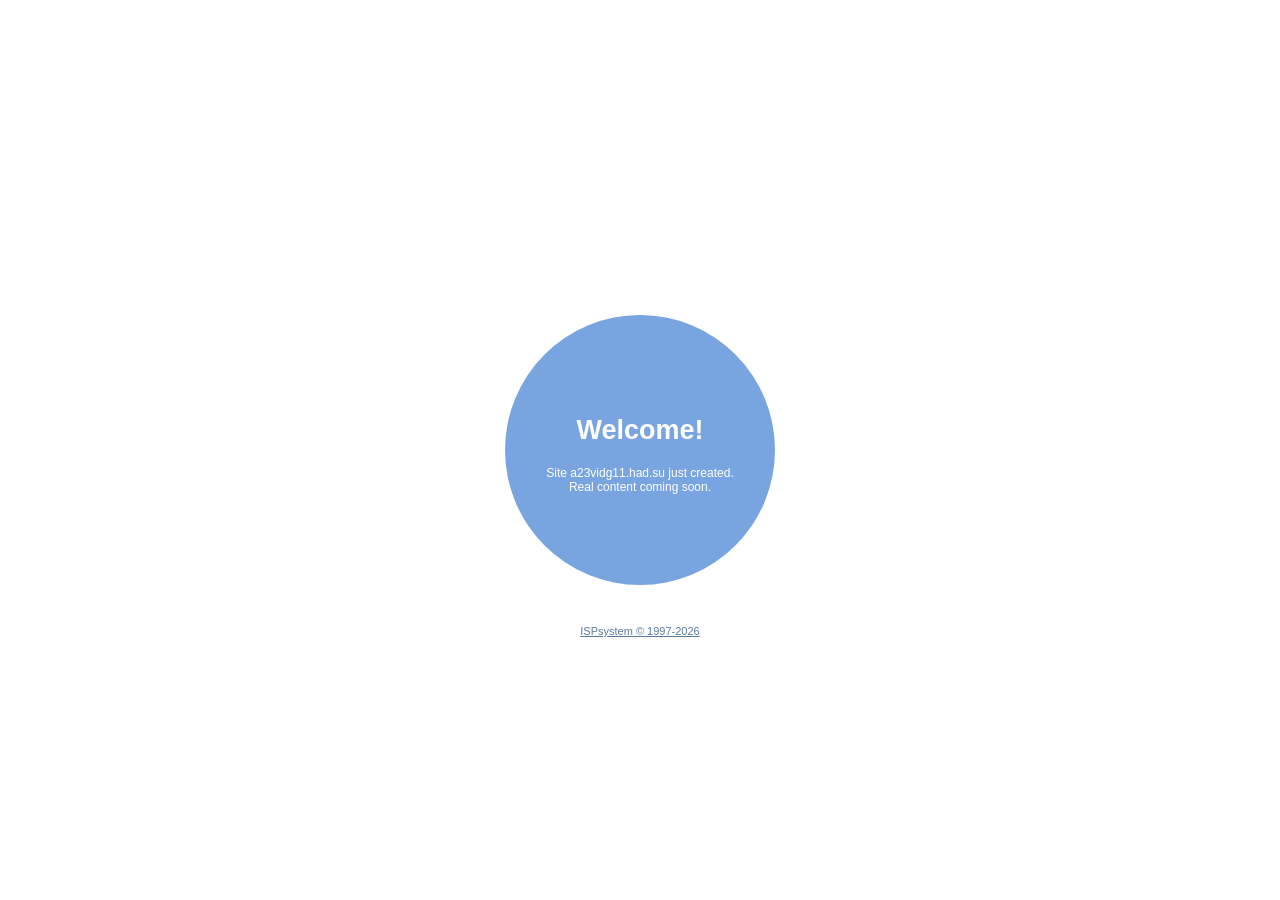
<file: www/a23vidg11.had.su/index.html>
<!DOCTYPE html>
<html>
<head>
  <title>Welcome!</title>
  <meta http-equiv="Content-Type" content="text/html; charset=UTF-8">
  <style>
    * {
      margin: 0;
      padding: 0;
      border: 0 none;
      background: none;
    }
    body {
      font-weight: normal;
      font-size: 11px;
      font-family: Arial;
    }
    #login-wrapper {
      width: 270px;
      left: 50%;
      margin-left: -135px;
      position: absolute;
      margin-top: -135px;
      top: 50%;
    }
    #login-form {
      width: 270px;
      background: #78a5df;
      height: 270px;
      -webkit-border-radius: 135px;
      -moz-border-radius: 135px;
      border-radius: 135px;
    }
    ul li {
      list-style: none;
    }
    .body-login-form .tab-content {
      position: inherit;
      padding: inherit;
    }
    .b-title {
      text-align: center;
      padding-top: 100px;
      color: white;
      margin-bottom: 20px;
      font-size: 27px;
    }
    .b-content {
      font-size: 12px;
      color: #FFF;
      text-align: center;
    }
    .b-copyright {
      margin-top: 40px;
      text-align: center;
    }
    .b-copyright__link {
      color: #587b9d;
    }
    .b-text_lang_ru {
      display: none;
    }
  </style>
</head>
<body class="body-login-form">
<div id="main-wrapper">
  <div id="overlay" class="hide"></div>
  <div id="content" class="tab-content active" data-tabid="tab1"><div id="login-wrapper">
    <div id="login-form">
      <div id="login-form-form">
        <h2 class="b-title b-text b-text_lang_en">Welcome!</h2>
        <h2 class="b-title b-text b-text_lang_ru">Приветствуем!</h2>
        <div class="b-content">
          <span class="b-text b-text_lang_en">Site a23vidg11.had.su just created.</span>
          <span class="b-text b-text_lang_ru">Сайт a23vidg11.had.su только что создан.</span>
          <br/>
          <span class="b-text b-text_lang_en">Real content coming soon.</span>
          <span class="b-text b-text_lang_ru">Содержимое появится позже.</span>
        </div>
      </div>
    </div>
    <div class="b-copyright">
      <a class="b-copyright__link" href="http://ispsystem.com/external/ispmanager.html" target="_blank">ISPsystem © 1997-<script type="text/javascript">document.write(new Date().getFullYear())</script></a>
    </div>
    <div id="error-log" style="display: none;"></div>
  </div></div>
</div>
<script type="text/javascript">
  var platformLanguage = navigator && (
      navigator.language ||
        navigator.browserLanguage ||
        navigator.systemLanguage ||
        navigator.userLanguage ||
        null ),
    elemsRU, elemsEN;
  if (platformLanguage.match("ru") && document.getElementsByClassName) {
    elemsRU = document.getElementsByClassName("b-text_lang_ru");
    elemsEN = document.getElementsByClassName("b-text_lang_en");
    var l = elemsEN.length;
    while(l--) {
      elemsEN[l].style.display = "none";
    }
    l = elemsRU.length;
    while(l--) {
      elemsRU[l].style.display = "block";
    }
    document.title = "Приветствуем!";
  }
</script>
</body>
</html>
</file>
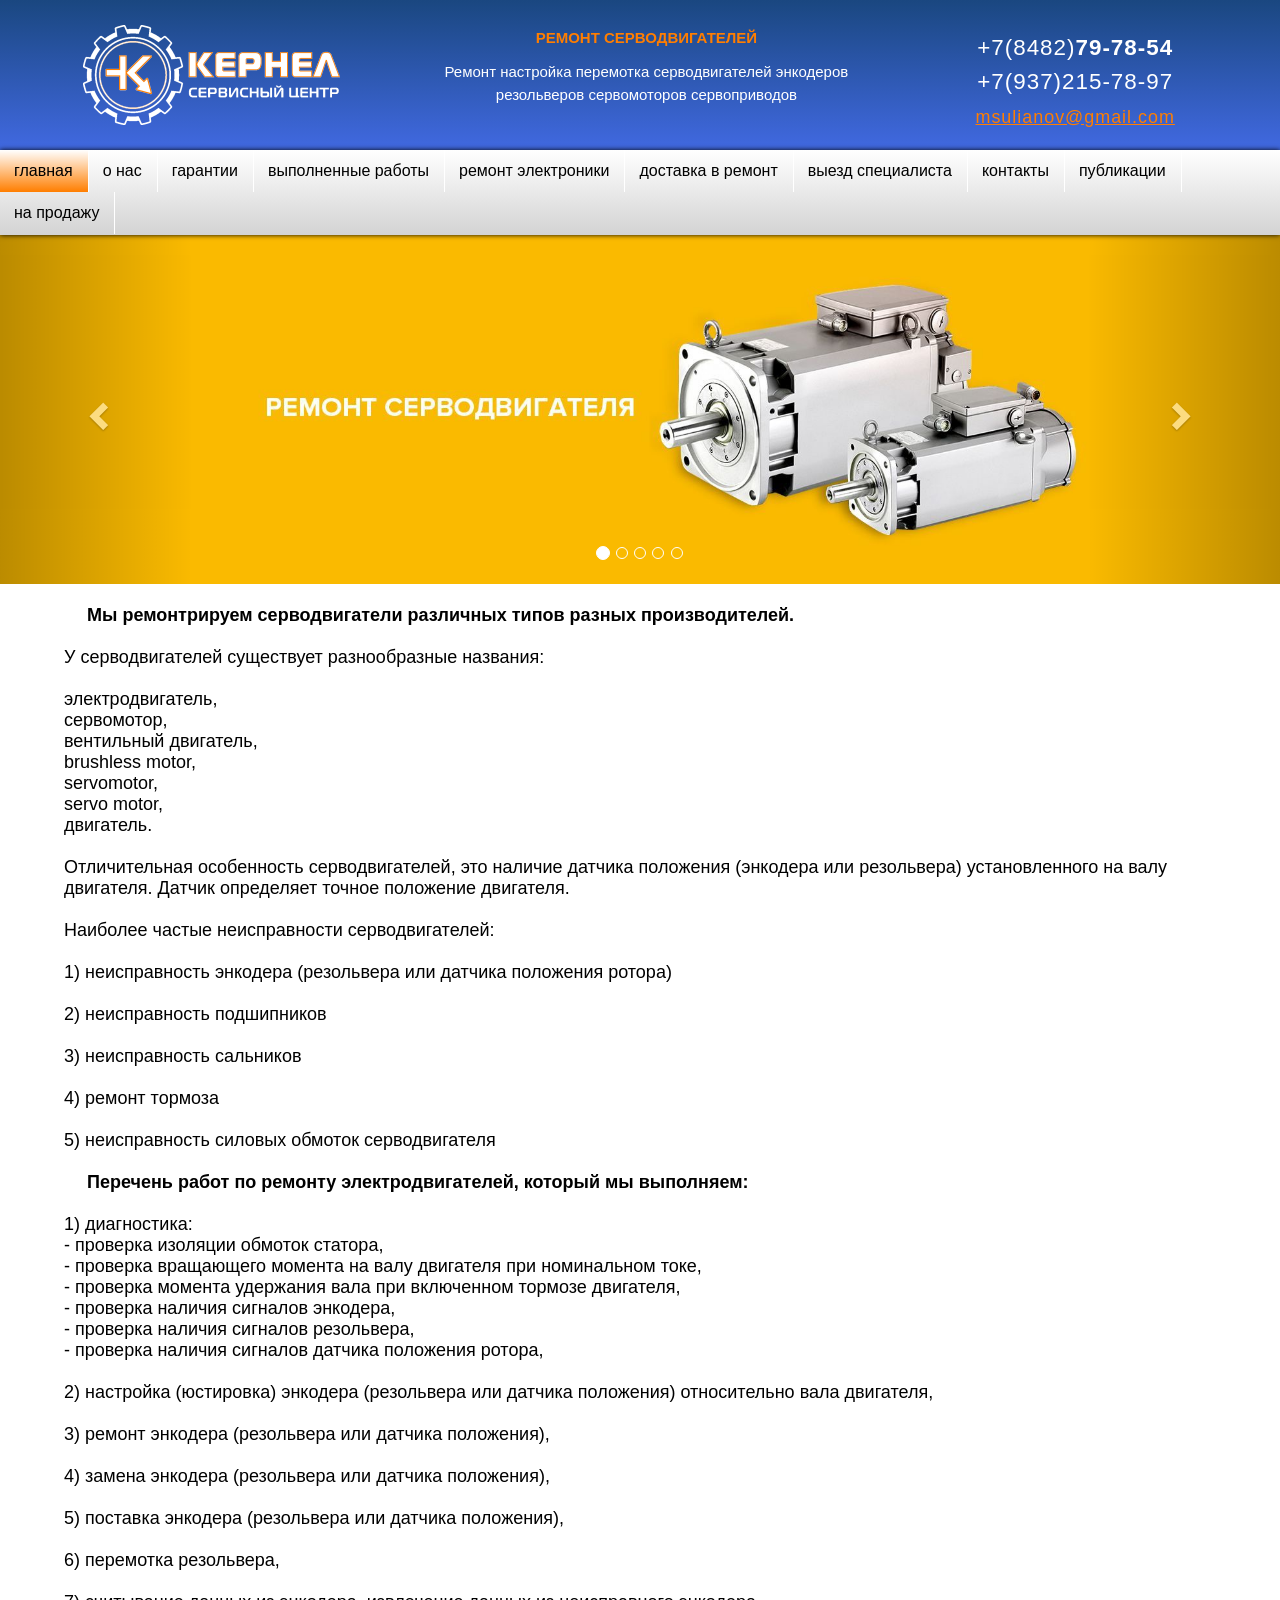
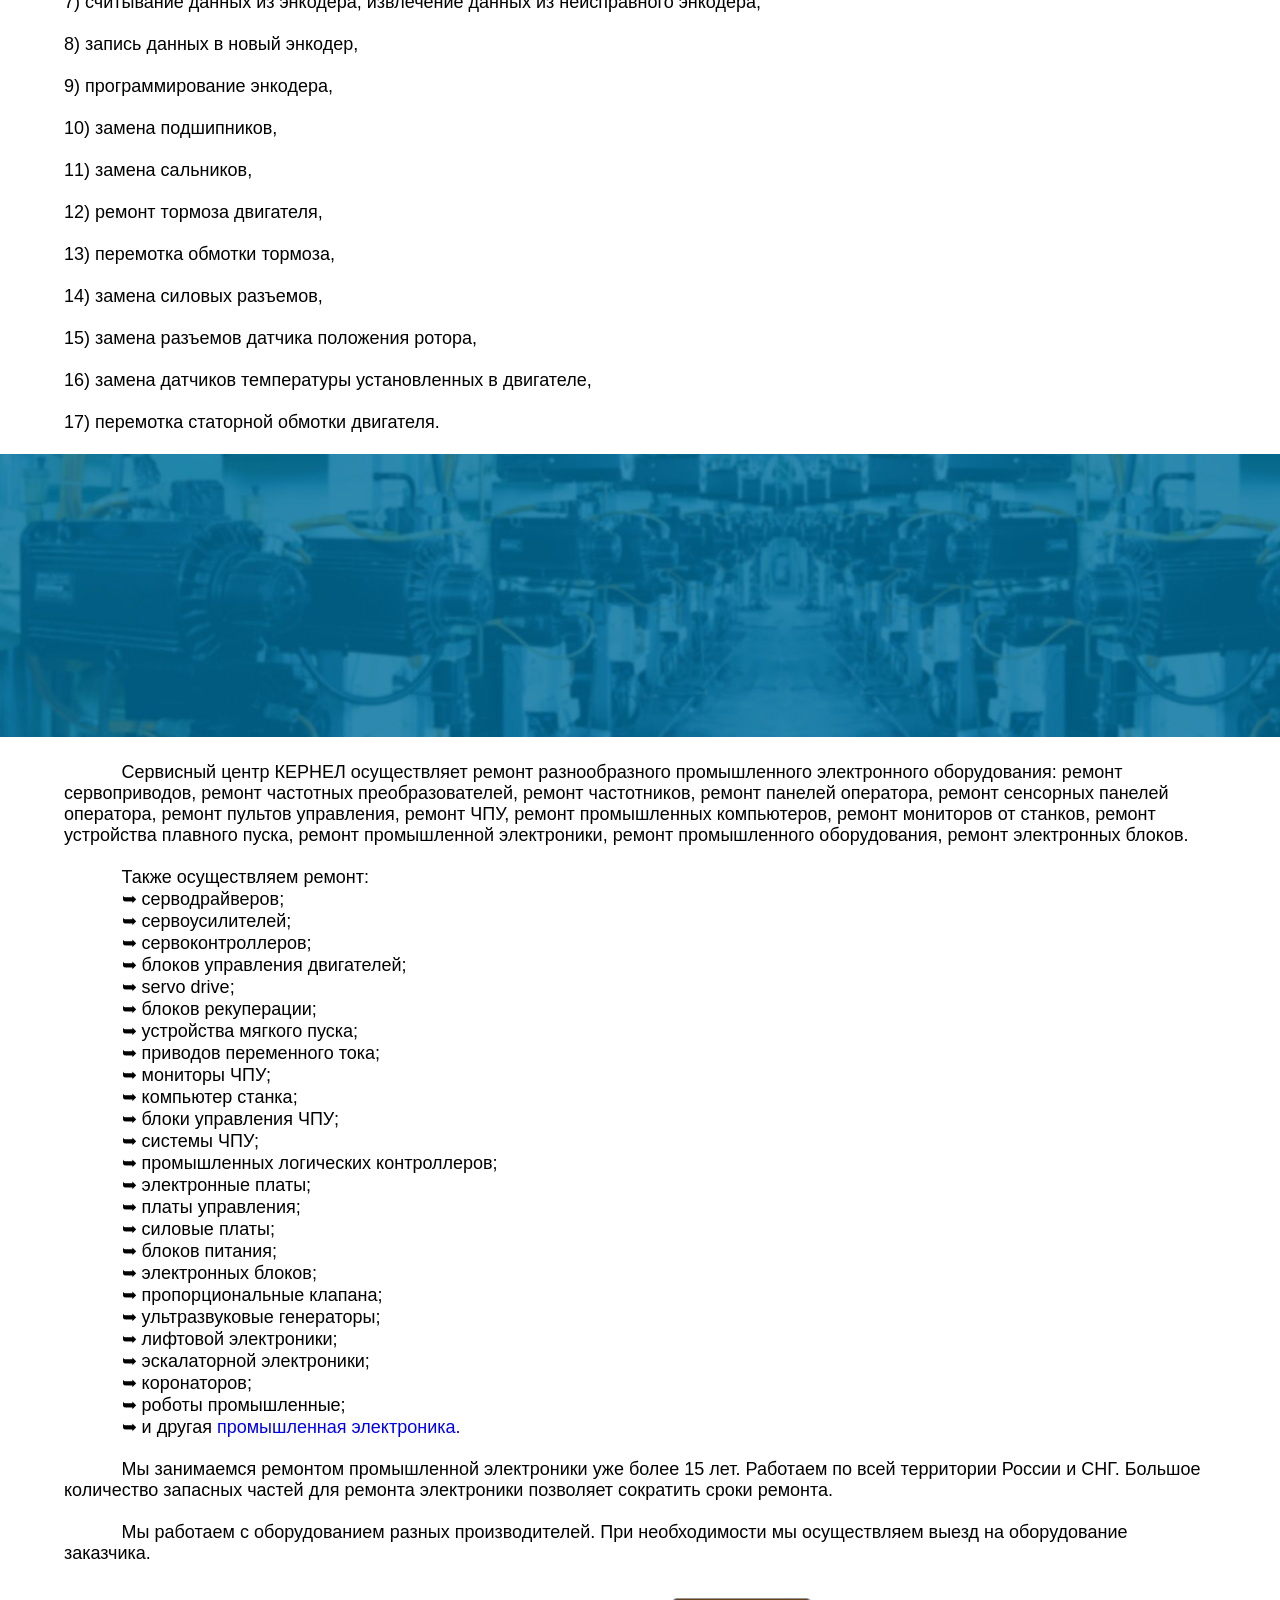
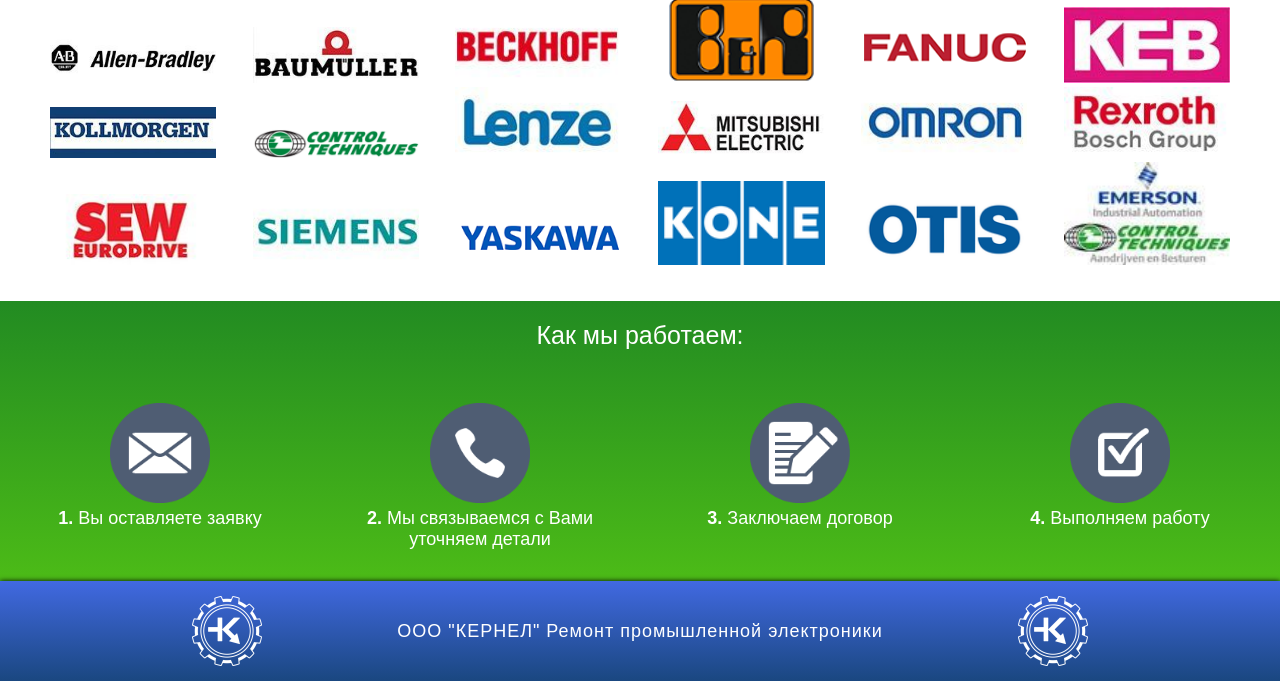
<file: www/glebwebsite.ru/index.html>
<!DOCTYPE html>
<html lang=ru>
<head>
<meta charset=utf-8 />
<title>Диагностика, ремонт, перемотка, настройка серводвигателей и сервомоторов</title>
<link rel="shortcut icon" type=image/png href=img/logo2.png>
<meta name=keywords content="Ремонт серводвигателей сервомоторов, перемотка, юстировка, настройка энкодеров резольверов, энкодера, датчика положения ротора" />
<meta name=description content="Сервисный центр производит: диагностика, ремонт, перемотка, настройка серводвигателей и сервомоторов" />
<link href=css/style.css rel=stylesheet>
</head>
<body>
<div class=container>
<header class=header>
<div class=h-logo><a href=https://www.remontservo.ru/><img src=img/logo1.png alt=KERNEL></a></div>
<div class=h-title>
<h1>РЕМОНТ СЕРВОДВИГАТЕЛЕЙ</h1>
<h2>Ремонт настройка перемотка серводвигателей энкодеров резольверов сервомоторов сервоприводов</h2>
</div>
<div class=h-contacts>
<p><a href=tel:++7(8482)79-78-54 style=color:#FFF;text-decoration:none;font-size:1em>+7(8482)<b>79-78-54</b></a><br>
<a href=tel:++7(8482)79-78-54 style=color:#FFF;text-decoration:none;font-size:1em>+7(937)215-78-97</a><br>
<a href=mailto:msulianov@gmail.com>msulianov@gmail.com</a></p>
</div>
</header>
<nav class=nav>
<div class=n-menu>
<ul class=menu>
<li><a style="background:#ff7e00;background:linear-gradient(to top,#FF7E00,white)" href=index.html>главная</a></li>
<li><a href=pages/about_us.html>о нас</a></li>
<li><a href=pages/guarantees.html>гарантии</a></li>
<li><a href=pages/our-works.html>выполненные работы</a></li>
<li><a href=pages/repairs.html>ремонт электроники</a></li>
<li><a href=pages/delivery.html>доставка в ремонт</a></li>
<li><a href=pages/departure.html>выезд специалиста</a></li>
<li><a href=pages/contacts.html>контакты</a></li>
<li><a href=pages/list-publications.html>публикации</a></li>
<li><a href=pages/sell.html>на продажу</a></li>
</ul>
</div>
</nav>
<main class=content>
<div id=carousel-example-generic class="carousel slide" data-ride=carousel>
<ol class=carousel-indicators>
<li data-target=#carousel-example-generic data-slide-to=0 class=active></li>
<li data-target=#carousel-example-generic data-slide-to=1></li>
<li data-target=#carousel-example-generic data-slide-to=2></li>
<li data-target=#carousel-example-generic data-slide-to=3></li>
<li data-target=#carousel-example-generic data-slide-to=4></li>
</ol>
<div class=carousel-inner role=listbox>
<div class="item active">
<img src=img/slider/kernel1.jpg alt="ремонт серводвигателя">
<div class=carousel-caption></div>
</div>
<div class=item>
<img src=img/slider/kernel2.jpg alt="настройка серводвигателя">
<div class=carousel-caption></div>
</div>
<div class=item>
<img src=img/slider/kernel3.jpg alt="перемотка серводвигателя">
<div class=carousel-caption></div>
</div>
<div class=item>
<img src=img/slider/kernel4.jpg alt="ремонт и настройка энкодера">
<div class=carousel-caption></div>
</div>
<div class=item>
<img src=img/slider/kernel5.jpg alt="перемотка резольвера и его настройка">
<div class=carousel-caption></div>
</div>
</div>
<a class="left carousel-control" href=#carousel-example-generic role=button data-slide=prev>
<span class="glyphicon glyphicon-chevron-left" aria-hidden=true></span>
<span class=sr-only>Previous</span>
</a>
<a class="right carousel-control" href=#carousel-example-generic role=button data-slide=next>
<span class="glyphicon glyphicon-chevron-right" aria-hidden=true></span>
<span class=sr-only>Next</span>
</a>
</div>
<div class=titlesw-unit style=text-indent:0>
<br>
<b style=padding-left:2%>Мы ремонтрируем серводвигатели различных типов разных производителей.</b><br><br>
<p style=font-size:18px;padding-left:0>
У серводвигателей существует разнообразные названия:<br><br> электродвигатель,
<br> сервомотор,
<br> вентильный двигатель,<br> brushless motor,<br> servomotor,
<br> servo motor,<br> двигатель.
<br><br> Отличительная особенность серводвигателей, это наличие датчика положения (энкодера или резольвера) установленного на валу двигателя. Датчик определяет точное положение двигателя. <br><br> Наиболее частые неисправности серводвигателей:<br><br> 1) неисправность энкодера (резольвера или датчика положения ротора)<br><br> 2) неисправность подшипников<br><br> 3) неисправность сальников<br><br> 4) ремонт тормоза<br><br> 5) неисправность силовых обмоток серводвигателя<br>
</p>
</div>
<div class=titlesw-unit style=text-indent:0>
<br>
<b style=padding-left:2%>Перечень работ по ремонту электродвигателей, который мы выполняем:</b><br><br>
<p style=font-size:18px;padding-left:0>
1) диагностика:<br> - проверка изоляции обмоток статора,<br> - проверка вращающего момента на валу двигателя при номинальном токе,<br> - проверка момента удержания вала при включенном тормозе двигателя,<br> - проверка наличия сигналов энкодера,<br> - проверка наличия сигналов резольвера,<br> - проверка наличия сигналов датчика положения ротора,<br>
<br> 2) настройка (юстировка) энкодера (резольвера или датчика положения) относительно вала двигателя,<br><br> 3) ремонт энкодера (резольвера или датчика положения),<br><br> 4) замена энкодера (резольвера или датчика положения),<br><br> 5) поставка энкодера (резольвера или датчика положения),<br><br> 6) перемотка резольвера,<br><br> 7) считывание данных из энкодера, извлечение данных из неисправного энкодера,<br><br> 8) запись данных в новый энкодер,<br><br> 9) программирование энкодера,<br><br> 10) замена подшипников,<br><br> 11) замена сальников,<br><br> 12) ремонт тормоза двигателя,<br><br> 13) перемотка обмотки тормоза,<br><br> 14) замена силовых разъемов,<br><br> 15) замена разъемов датчика положения ротора,<br><br> 16) замена датчиков температуры установленных в двигателе,<br><br> 17) перемотка статорной обмотки двигателя.<br>
</p>
<br>
</div>
<img src=img/motors/how-it-works.jpg alt=motors style=width:100%>
<div class=titlesw-unit>
<br>
<p>Сервисный центр КЕРНЕЛ осуществляет ремонт разнообразного промышленного электронного оборудования: ремонт сервоприводов, ремонт частотных преобразователей, ремонт частотников, ремонт панелей оператора, ремонт сенсорных панелей оператора, ремонт пультов управления, ремонт ЧПУ, ремонт промышленных компьютеров, ремонт мониторов от станков, ремонт устройства плавного пуска, ремонт промышленной электроники, ремонт промышленного оборудования, ремонт электронных блоков.
</p><br>
<p>Также осуществляем ремонт:</p>
<ul>
<li>&#10149; cерводрайверов;</li>
<li>&#10149; cервоусилителей;</li>
<li>&#10149; cервоконтроллеров;</li>
<li>&#10149; блоков управления двигателей;</li>
<li>&#10149; servo drive;</li>
<li>&#10149; блоков рекуперации;</li>
<li>&#10149; устройства мягкого пуска;</li>
<li>&#10149; приводов переменного тока;</li>
<li>&#10149; мониторы ЧПУ;</li>
<li>&#10149; компьютер станка;</li>
<li>&#10149; блоки управления ЧПУ;</li>
<li>&#10149; cистемы ЧПУ;</li>
<li>&#10149; промышленных логических контроллеров;</li>
<li>&#10149; электронные платы;</li>
<li>&#10149; платы управления;</li>
<li>&#10149; силовые платы;</li>
<li>&#10149; блоков питания;</li>
<li>&#10149; электронных блоков;</li>
<li>&#10149; пропорциональные клапана;</li>
<li>&#10149; ультразвуковые генераторы;</li>
<li>&#10149; лифтовой электроники;</li>
<li>&#10149; эскалаторной электроники;</li>
<li>&#10149; коронаторов;</li>
<li>&#10149; роботы промышленные;</li>
<li>&#10149; и другая <a href=pages/repairs.html style=text-decoration:none>промышленная электроника.</a></li>
</ul>
<br>
<p>Мы занимаемся ремонтом промышленной электроники уже более 15 лет. Работаем по всей территории России и СНГ. Большое количество запасных частей для ремонта электроники позволяет сократить сроки ремонта.</p><br>
<p>Мы работаем с оборудованием разных производителей. При необходимости мы осуществляем выезд на оборудование заказчика.</p>
</div>
<div class=logomanufacturers>
<ul>
<li class=item><img src=img/mnf/1.jpg alt=otis></li>
<li class=item><img src=img/mnf/2.jpg alt=yaskawa></li>
<li class=item><img src=img/mnf/3.jpg alt=beckhoff></li>
<li class=item><img src=img/mnf/4.png alt=br></li>
<li class=item><img src=img/mnf/5.png alt=allen></li>
<li class=item><img src=img/mnf/6.jpg alt=bradley></li>
<li class=item><img src=img/mnf/7.jpg alt=mitsubishi></li>
<li class=item><img src=img/mnf/16.png alt=omron></li>
<li class=item><img src=img/mnf/8.jpg alt=rexroth></li>
<li class=item><img src=img/mnf/9.jpg alt=fanuc></li>
<li class=item><img src=img/mnf/10.jpg alt=kollmorgen></li>
<li class=item><img src=img/mnf/11.jpg alt=control></li>
<li class=item><img src=img/mnf/12.jpg alt=techniques></li>
<li class=item><img src=img/mnf/13.jpg alt=infineon></li>
<li class=item><img src=img/mnf/14.png alt=stober></li>
<li class=item><img src=img/mnf/17.png alt=delta></li>
<li class=item><img src=img/mnf/18.png alt=amada></li>
<li class=item><img src=img/mnf/15.jpg alt=masterdrives></li>
</ul>
</div>
<div class=howweareworking>
<div class=how-title>
<p>Как мы работаем:</p>
</div>
<div class=how-body>
<p><img style=height:100px src=fonts/mess.png alt=message /><br><strong>1.</strong> Вы оставляете заявку</p>
</div>
<div class=how-body>
<p><img style=height:100px src=fonts/phone.png alt=telephone /><br><strong>2.</strong> Мы связываемся с Вами<br>уточняем детали</p>
</div>
<div class=how-body>
<p><img style=height:100px src=fonts/compose.png alt=compose /><br><strong>3.</strong> Заключаем договор</p>
</div>
<div class=how-body>
<p><img style=height:100px src=fonts/check.png alt=check /><br><strong>4.</strong> Выполняем работу</p>
</div>
</div>
</main>
</div>
<footer class=foot>
<div class=f-logo-l><img src=img/logo3.png alt=kerneltlt></div>
<div class=f-title>ООО "КЕРНЕЛ" Ремонт промышленной электроники</div>
<div class=f-logo-r><img src=img/logo3.png alt=kerneltlt></div>
</footer>
<script src=js/jquery-3.3.1.min.js></script>
<script src=js/bootstrap.js></script>
<!-- <script>(function(g,a,i){(a[i]=a[i]||[]).push(function(){try{a.yaCounter44532427=new Ya.Metrika({id:44532427,clickmap:true,trackLinks:true,accurateTrackBounce:true,webvisor:true})}catch(c){}});var h=g.getElementsByTagName("script")[0],b=g.createElement("script"),e=function(){h.parentNode.insertBefore(b,h)};b.type="text/javascript";b.async=true;b.src="https://mc.yandex.ru/metrika/watch.js";if(a.opera=="[object Opera]"){g.addEventListener("DOMContentLoaded",e,false)}else{e()}})(document,window,"yandex_metrika_callbacks");</script> <noscript><div><img src=../https@mc.yandex.ru/watch/44532427 style=position:absolute;left:-9999px alt /></div></noscript> -->
<?php include("contactform.php"); ?>
</body>
</html>
</file>
